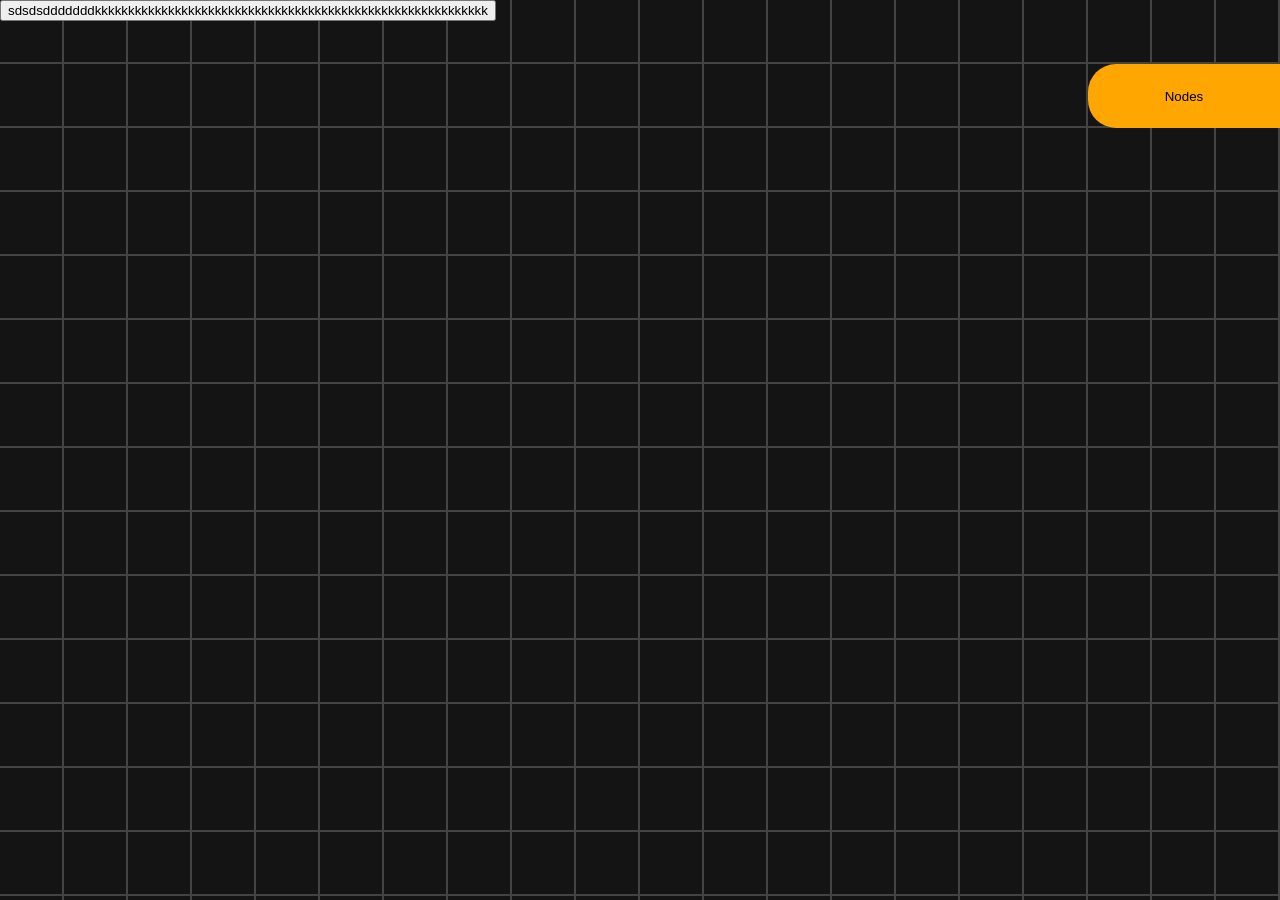
<file: pogingen/src/index.html>
<!DOCTYPE html>
<html lang="en">
    <head>
        <meta charset="UTF-8">
        <meta name="viewport" content="width=device-width, initial-scale=1.0">
        <title>Editor</title>
        <link rel="stylesheet" href="style.css">
    </head>
    <body>
        <div id="workspace">
            <button>sdsdsdddddddkkkkkkkkkkkkkkkkkkkkkkkkkkkkkkkkkkkkkkkkkkkkkkkkkkkkkkkkkkk</button>
        </div>
        
        <button id="nodes_editor_button">Nodes</button>
        <div id="nodes_editor_widget"></div>
        
        <script src="main.js"></script>
    </body>
</html>
</file>
<file: pogingen/src/style.css>
body {
    margin: 0;
    width: 100vw;
    height: 100vh;
}

#workspace {
    position: fixed;
    top: 0;
    left: 0;
    width: 100vw;
    height: 100vh;
    background-color: rgb(20, 20, 20);
    overflow-x: hidden;
    overflow-y: hidden;
    background-image:
        repeating-linear-gradient(to right, transparent 0 62px, #444 62px 64px),
        repeating-linear-gradient(to bottom, transparent 0 62px, #444 62px 64px);
        
}

#nodes_editor_button {
    width: 192px;
    height: 64px;
    position: fixed;
    top: 64px;
    left: calc(100vw - 192px);
    border-top-left-radius: 28px;
    border-bottom-left-radius: 28px;
    border: 0;
    background-color: rgb(255, 166, 0);
}

#nodes_editor_button:hover {
    background-color: rgb(194, 126, 0);
}

#nodes_editor_button:active {
    background-color: rgb(255, 166, 0);
}

#nodes_editor_widget {
    width: 512px;
    height: 100vh;
    position: fixed;
    background-color: orange;
    left: calc(100vw);
}
</file>
